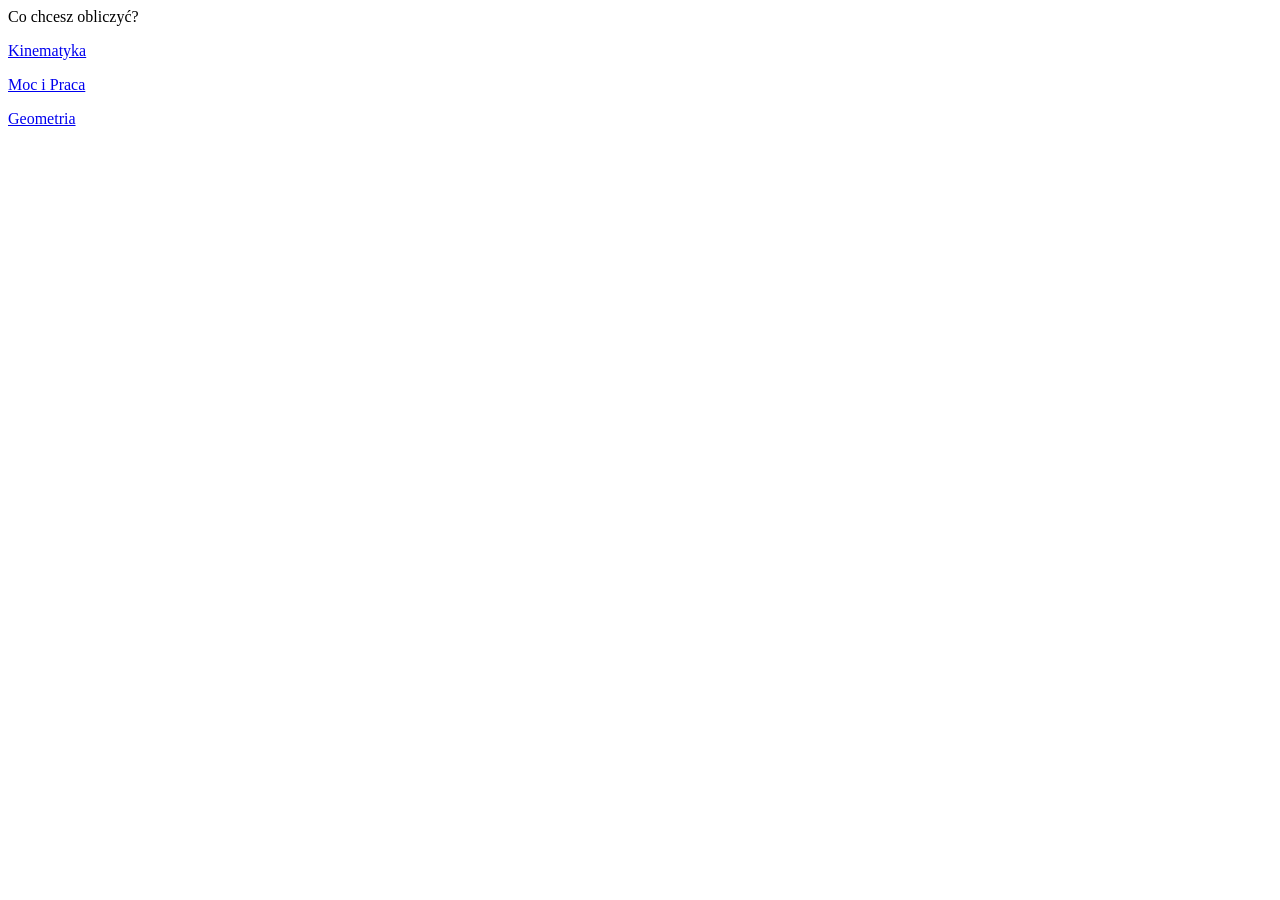
<file: index.html>
<!DOCTYPE HTML>
<HTML>
<HEAD><title>Co chcesz obliczyć?</title>

<meta name="author" content="Filip Mirzejewski">
<meta name="copyrighy" content="(c) 2021 Filip Mirzejewski">
<meta http-equiv="Content-Language" content="pl">
<meta http-equiv="reply-to" content="filipmirzejewski@wp.pl">
<meta name="keywords" content="Fizyka,wzory,">
<meta name="author" content="Filip Mirzejewski">
<meta charset="utf-8">
<link rel="stylesheet" href="C:\Users\huber\OneDrive\Pulpit\VS Code\PAII\Fizyka\Podstrony\style.css" type="text/css" />
</HEAD>
<body >
    <div id="napis">Co chcesz obliczyć?</div>
<div id="glowna">
    <a href="C:\Users\huber\OneDrive\Pulpit\VS Code\PAII\Fizyka\Podstrony\Kinematyka.html"><div class="a"><p class="dzial">Kinematyka</p></div></a>
<a href="C:\Users\huber\OneDrive\Pulpit\VS Code\PAII\Fizyka\Podstrony\Mocipraca.html"><div class="b"><p class="dzial">Moc i Praca</p></div></a>
<a href="C:\Users\huber\OneDrive\Pulpit\VS Code\PAII\Fizyka\Podstrony\Geometria.html"><div class="c"><p class="dzial">Geometria</p></div></a>
<div class="d"></div>
</div>
</body>
</HTML>
</file>
